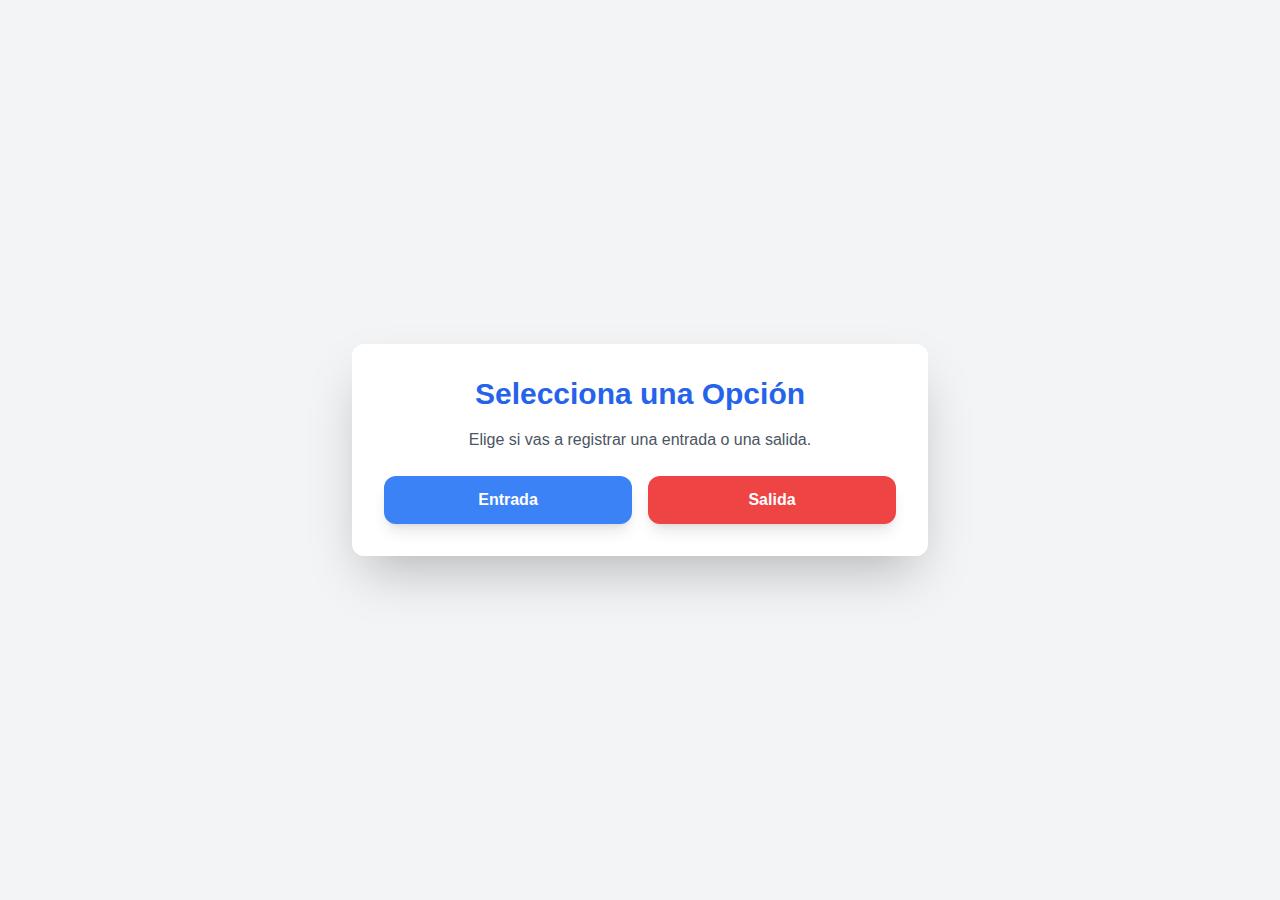
<file: index.html>
<!DOCTYPE html>
<html>
<head>
    <title>Lector de QR para Registro</title>
    <meta name="viewport" content="width=device-width, initial-scale=1.0">
    <link href="css/tailwind.min.css" rel="stylesheet">
    <script src="js/html5-qrcode.min.js"></script>

    <style>
        body { font-family: 'Inter', sans-serif; }
        .scanner-container { width: 100%; max-width: 500px; margin: auto; }
        #reader { border: 2px solid #3b82f6; border-radius: 1rem; overflow: hidden; box-shadow: 0 4px 6px rgba(0, 0, 0, 0.1), 0 1px 3px rgba(0, 0, 0, 0.08); }
    </style>

</head>
<body class="bg-gray-100 flex items-center justify-center min-h-screen p-4">

    <div class="bg-white p-8 rounded-xl shadow-2xl w-full max-w-xl text-center">
        <!-- Pantalla de bienvenida -->
        <div id="welcome-screen">
            <h1 class="text-3xl font-extrabold text-blue-600 mb-4">Selecciona una Opción</h1>
            <p class="text-gray-600 mb-6">Elige si vas a registrar una entrada o una salida.</p>
            <div class="flex flex-col md:flex-row space-y-4 md:space-y-0 md:space-x-4">
                <button id="entryButton" class="w-full bg-blue-500 hover:bg-blue-600 text-white font-bold py-3 px-6 rounded-xl transition-all duration-300 transform active:scale-95 shadow-lg">
                    Entrada
                </button>
                <button id="exitButton" class="w-full bg-red-500 hover:bg-red-600 text-white font-bold py-3 px-6 rounded-xl transition-all duration-300 transform active:scale-95 shadow-lg">
                    Salida
                </button>
            </div>
        </div>

        <!-- Pantalla del escáner -->
        <div id="scanner-screen" class="hidden">
            <h1 class="text-3xl font-extrabold text-blue-600 mb-4">Lector de QR</h1>
            <p class="text-gray-600 mb-6">Escanea el código QR de un trabajador para registrar su asistencia.</p>

            <div class="space-y-4">
                <div id="reader" class="scanner-container"></div>
                <div id="result" class="min-h-12 flex items-center justify-center">
                    <p id="statusMessage" class="text-lg font-semibold text-gray-500">Esperando escaneo...</p>
                </div>
                <button id="toggleButton" class="w-full bg-blue-500 hover:bg-blue-600 text-white font-bold py-3 px-6 rounded-xl transition-all duration-300 transform active:scale-95 shadow-lg">
                    Iniciar Escáner
                </button>
                <button id="backButton" class="w-full bg-gray-400 hover:bg-gray-500 text-white font-bold py-3 px-6 rounded-xl transition-all duration-300 transform active:scale-95 shadow-lg mt-2">
                    Volver
                </button>
            </div>
        </div>
    </div>

    <script>

        // document.addEventListener("DOMContentLoaded", () => {
        //   if (window.Capacitor) {
        //     console.log("✅ Capacitor disponible:", window.Capacitor);
        //     alert("Capacitor está funcionando en la app");
        //   } else {
        //     console.log("⚠️ Capacitor NO detectado (estás en navegador)");
        //     alert("Estás en navegador, no en la app");
        //   }
        // });

        const workers = {
            "W001": "Juan Pérez", "W002": "María Soto", "W003": "Carlos Rivas", "W004": "Ana López", "W005": "Pedro González",
            "GO001": "Orlando Jimenez Neipan", "GO002": "José Manuel López Damian", "GO003": "Omar Enrique Cáceres Rojas", "GO004": "Juan Jose Oyarzun Navarrete", 
            "GO005": "Cristóbal Valencia Nuñez", "GO006": "Felipe Hernán Vergara Zúñiga", "GO007": "Juan Antonio Olmedo Campos ", "GO008": "Fernando Humberto  Rosas Hermosilla",
            "GO009": "Jonathan Deybby Rojo Órdenes", "GO010": "Andres Muñoz Riquelme"
        };

        const html5QrCode = new Html5Qrcode("reader");
        const welcomeScreen = document.getElementById("welcome-screen");
        const scannerScreen = document.getElementById("scanner-screen");
        const statusMessage = document.getElementById("statusMessage");
        const toggleButton = document.getElementById("toggleButton");
        const backButton = document.getElementById("backButton");
        const entryButton = document.getElementById("entryButton");
        const exitButton = document.getElementById("exitButton");
        let isScanning = false;
        let entryType = '';

        //aca puse la parte nueva del permiso
        async function ensureCameraPermission() {
            if (window.Capacitor && window.Capacitor.Plugins) {
                const { Permissions } = window.Capacitor.Plugins;

                try {
                // Verificar si ya está concedido
                const status = await Permissions.query({ name: 'camera' });
                if (status.state !== 'granted') {
                    // Pedir permiso
                    const result = await Permissions.request({ name: 'camera' });
                    if (result.state !== 'granted') {
                    alert("No se concedió el permiso de cámara. No se puede usar el escáner.");
                    return false;
                    }
                }
                return true;
                } catch (err) {
                console.warn("Error comprobando permisos:", err);
                return true; // fallback: intentarlo igual
                }
            } else {
                // Si no está en Capacitor (ej. navegador), seguimos normal
                return true;
            }
            }


        // ⚡ Tu URL de Google Script
        const GOOGLE_SHEETS_URL = 'https://script.google.com/macros/s/AKfycby3vmy9XV7ziWiSDZJ-dgWlU_U0TqlmwHhPiX1HRAjv8qq07RzLVCO3iouN2VSzJIjs/exec';

        const showWelcomeScreen = () => {
            scannerScreen.classList.add('hidden');
            welcomeScreen.classList.remove('hidden');
            updateStatus("Esperando escaneo...");
            if (isScanning) {
                html5QrCode.stop().catch(console.error);
                isScanning = false;
            }
        };

        const showScannerScreen = (type) => {
            entryType = type;
            welcomeScreen.classList.add('hidden');
            scannerScreen.classList.remove('hidden');
            startScanner();
        };

        function updateStatus(message, type = 'info') {
            statusMessage.textContent = message;
            statusMessage.className = 'text-lg font-semibold';
            if (type === 'success') {
                statusMessage.classList.add('text-green-600');
            } else if (type === 'error') {
                statusMessage.classList.add('text-red-600');
            } else {
                statusMessage.classList.add('text-gray-500');
            }
        }

        const onScanSuccess = (decodedText) => {
            html5QrCode.stop().then(() => {
                isScanning = false;
                toggleButton.textContent = "Iniciar Escáner";
            }).catch(console.error);

            const workerId = decodedText;
            const workerName = workers[workerId];

            if (workerName) {
                const data = {
                    worker_id: workerId,
                    nombre: workerName,
                    tipo_registro: entryType,
                    timestamp: new Date().toISOString()
                };

                // 👉 Flujo doble: si existe SQLite (Capacitor) lo usamos, si no hacemos fetch normal
                if (window.CapacitorSQLite) {
                    saveToSQLite(data).then(() => {
                        updateStatus(`Registro guardado localmente para ${workerName}`, "success");
                        trySync();
                    }).catch(err => {
                        updateStatus("Error al guardar localmente", "error");
                        console.error(err);
                    });
                } else {
                    // Modo navegador normal (fetch directo como antes)
                    fetch(GOOGLE_SHEETS_URL, {
                        method: 'POST',
                        mode: 'no-cors',
                        headers: { 'Content-Type': 'application/json' },
                        body: JSON.stringify(data)
                    }).then(() => {
                        updateStatus(`Registro enviado para ${workerName}`, "success");
                    }).catch(err => {
                        updateStatus("Error al enviar", "error");
                        console.error(err);
                    });
                }

                setTimeout(startScanner, 3000);
            } else {
                updateStatus("QR no reconocido. Intenta con otro.", "error");
                setTimeout(startScanner, 3000);
            }
        };

        const onScanFailure = (error) => { /* Ignorar errores */ };

        const startScanner = () => {
            if (isScanning) return;
            isScanning = true;
            toggleButton.textContent = "Detener Escáner";
            html5QrCode.start(
                { facingMode: "environment" },
                { fps: 10, qrbox: { width: 250, height: 250 } },
                onScanSuccess,
                onScanFailure
            ).then(() => {
                updateStatus("Escáner listo. ¡Apunta a un QR!");
            }).catch(err => {
                console.error("Error al iniciar la cámara:", err);
                updateStatus("Error: No se pudo acceder a la cámara.", "error");
                isScanning = false;
            });
        };

        const stopScanner = () => {
            if (!isScanning) return;
            html5QrCode.stop().then(() => {
                isScanning = false;
                toggleButton.textContent = "Iniciar Escáner";
                updateStatus("Escáner detenido.");
            }).catch(err => {
                console.error("Error al detener el escáner:", err);
            });
        };

        toggleButton.addEventListener('click', () => {
            if (isScanning) { stopScanner(); } else { startScanner(); }
        });
        entryButton.addEventListener('click', () => showScannerScreen('Entrada'));
        exitButton.addEventListener('click', () => showScannerScreen('Salida'));
        backButton.addEventListener('click', showWelcomeScreen);

        // 🗄️ Funciones para modo SQLite (solo funcionan en Capacitor)
        async function saveToSQLite(record) {
            const { CapacitorSQLite } = window;
            const db = await CapacitorSQLite.createConnection({ database: "asistencia", version: 1 });
            await db.open();
            await db.execute(`
                CREATE TABLE IF NOT EXISTS registros (
                    id TEXT PRIMARY KEY,
                    worker_id TEXT,
                    nombre TEXT,
                    tipo_registro TEXT,
                    timestamp TEXT,
                    synced INTEGER
                )
            `);
            const id = Date.now().toString();
            await db.run(
                "INSERT INTO registros (id, worker_id, nombre, tipo_registro, timestamp, synced) VALUES (?,?,?,?,?,?)",
                [id, record.worker_id, record.nombre, record.tipo_registro, record.timestamp, 0]
            );
            await db.close();
        }

        async function trySync() {
            const { CapacitorSQLite } = window;
            const db = await CapacitorSQLite.createConnection({ database: "asistencia", version: 1 });
            await db.open();
            const res = await db.query("SELECT * FROM registros WHERE synced = 0");
            if (!res.values.length) {
                await db.close();
                return;
            }
            try {
                const response = await fetch(GOOGLE_SHEETS_URL, {
                    method: 'POST',
                    headers: { 'Content-Type': 'application/json' },
                    body: JSON.stringify({ entries: res.values })
                });
                const result = await response.json();
                if (result.status === "ok") {
                    await db.run("UPDATE registros SET synced = 1 WHERE synced = 0");
                }
            } catch (err) {
                console.error("Error sincronizando:", err);
            }
            await db.close();
        }
    </script>
</body>
</html>
</file>
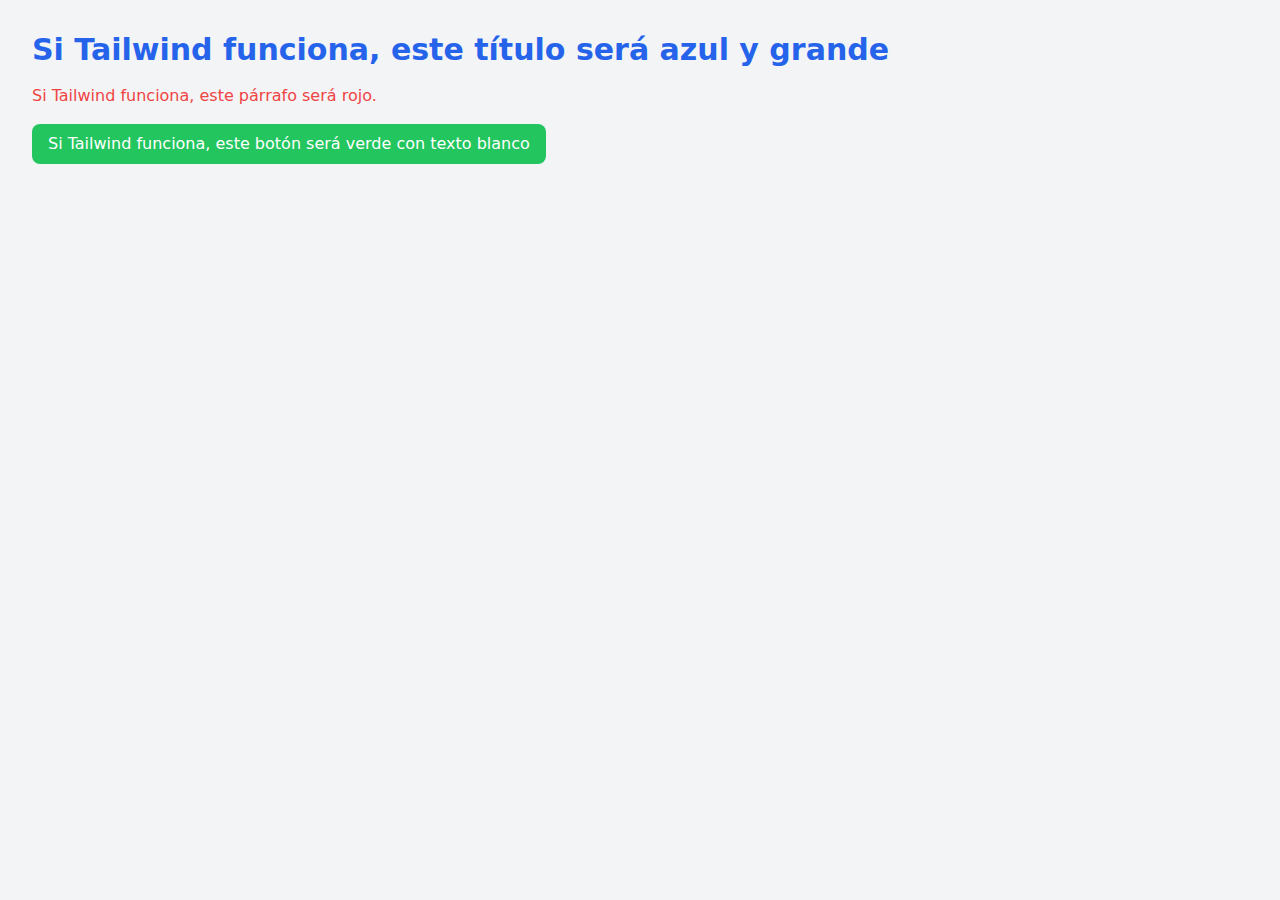
<file: testhtml.html>
<!DOCTYPE html>
<html lang="es">
<head>
  <meta charset="UTF-8">
  <meta name="viewport" content="width=device-width, initial-scale=1.0">
  <title>Prueba Tailwind</title>
  <!-- Enlace al Tailwind generado -->
  <link href="css/tailwind.min.css" rel="stylesheet">
</head>
<body class="bg-gray-100 p-8">
  <h1 class="text-3xl font-bold text-blue-600 mb-4">
    Si Tailwind funciona, este título será azul y grande
  </h1>
  <p class="text-red-500">
    Si Tailwind funciona, este párrafo será rojo.
  </p>
  <button class="bg-green-500 text-white px-4 py-2 rounded-lg mt-4">
    Si Tailwind funciona, este botón será verde con texto blanco
  </button>
</body>
</html>
</file>
